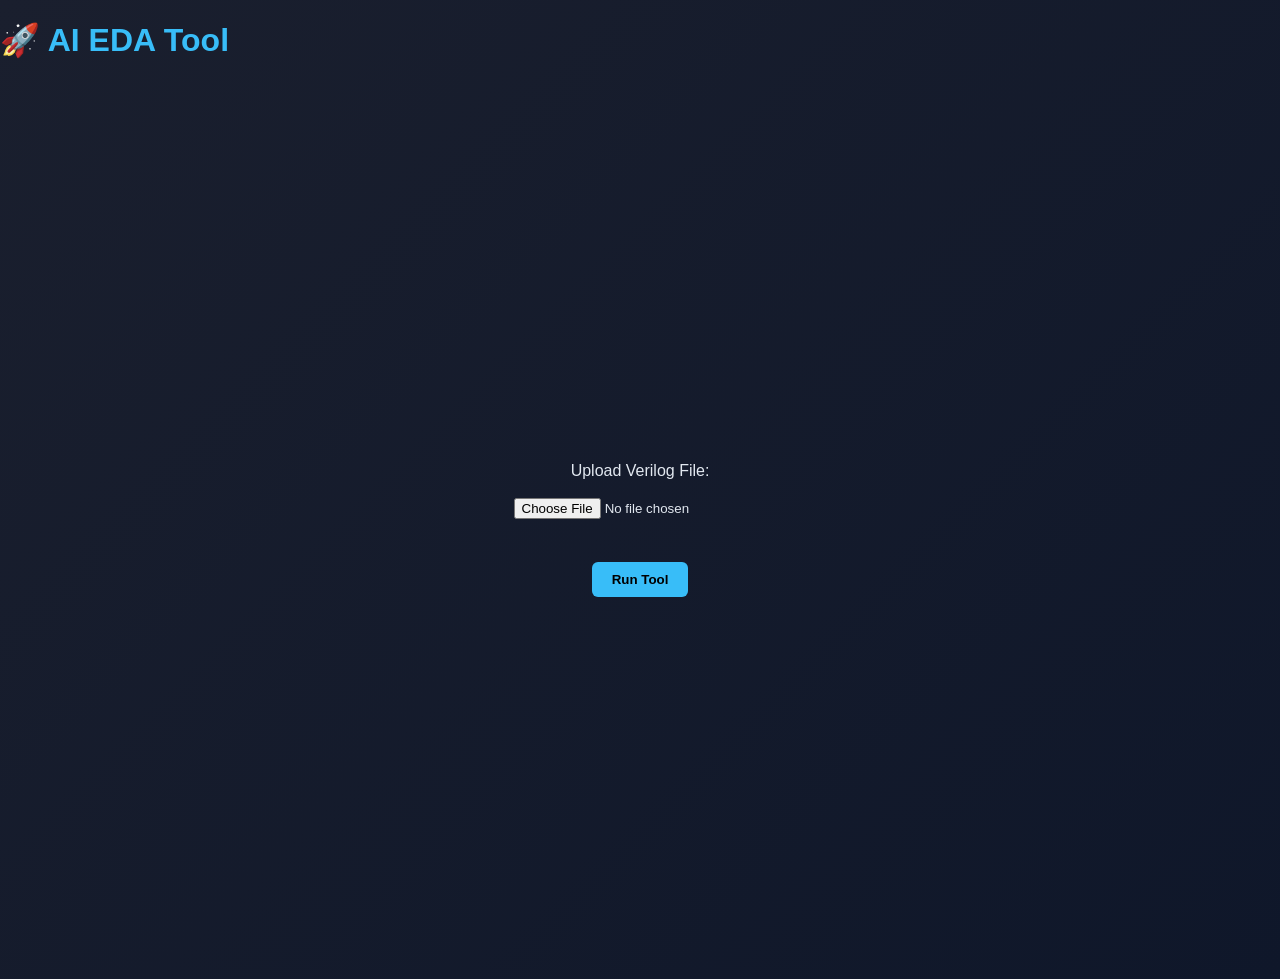
<file: app/templates/index.html>
<!DOCTYPE html>
<html>

<head>
    <title>AI EDA Tool</title>

    <!-- ✅ ADD THIS LINE HERE -->
    <link rel="stylesheet" href="/static/style.css">

</head>

<body>

    <h1>🚀 AI EDA Tool</h1>

    <div class="container">
        <div class="card">

            <form method="POST" enctype="multipart/form-data">
                <label>Upload Verilog File:</label><br><br>
                <input type="file" name="file" required><br><br>
                <button type="submit">Run Tool</button>
            </form>

        </div>
    </div>

</body>
</html>
</file>
<file: static/style.css>
body {
    margin: 0;
    font-family: Arial;
    background: linear-gradient(135deg, #1a1f2e, #0f172a);
    color: #e2e8f0;
}

/* CENTER MAIN */
.container {
    height: 100vh;
    display: flex;
    flex-direction: column;
    justify-content: center;   /* vertical center */
    align-items: center;       /* horizontal center */
    text-align: center;
}

/* TITLE */
h1 {
    color: #38bdf8;
    margin-bottom: 20px;
}

/* INPUTS */
input[type="file"] {
    margin-bottom: 10px;
}

textarea {
    width: 420px;
    height: 120px;
    padding: 10px;
    border-radius: 8px;
    border: 1px solid #334155;
    background: #020617;
    color: #e2e8f0;
}

/* BUTTON */
button {
    margin-top: 15px;
    padding: 10px 20px;
    background: #38bdf8;
    border: none;
    color: black;
    font-weight: bold;
    border-radius: 6px;
    cursor: pointer;
}

button:hover {
    background: #0ea5e9;
}

/* DIVIDER */
.divider {
    margin: 10px;
    color: #94a3b8;
}

/* OUTPUT AREA */
#output {
    padding: 20px;
}

/* PANELS */
.panel {
    background: #1e293b;
    padding: 15px;
    margin-bottom: 15px;
    border-radius: 10px;
}

/* TABLE */
.eda-table {
    width: 100%;
    border-collapse: collapse;
}

.eda-table th, .eda-table td {
    border: 1px solid #334155;
    padding: 8px;
}

/* AI */
.ai-card {
    background: #334155;
    padding: 10px;
    margin-bottom: 10px;
    border-radius: 6px;
}

/* NETLIST */
.netlist-box {
    background: black;
    padding: 10px;
    white-space: pre-wrap;
}
</file>
